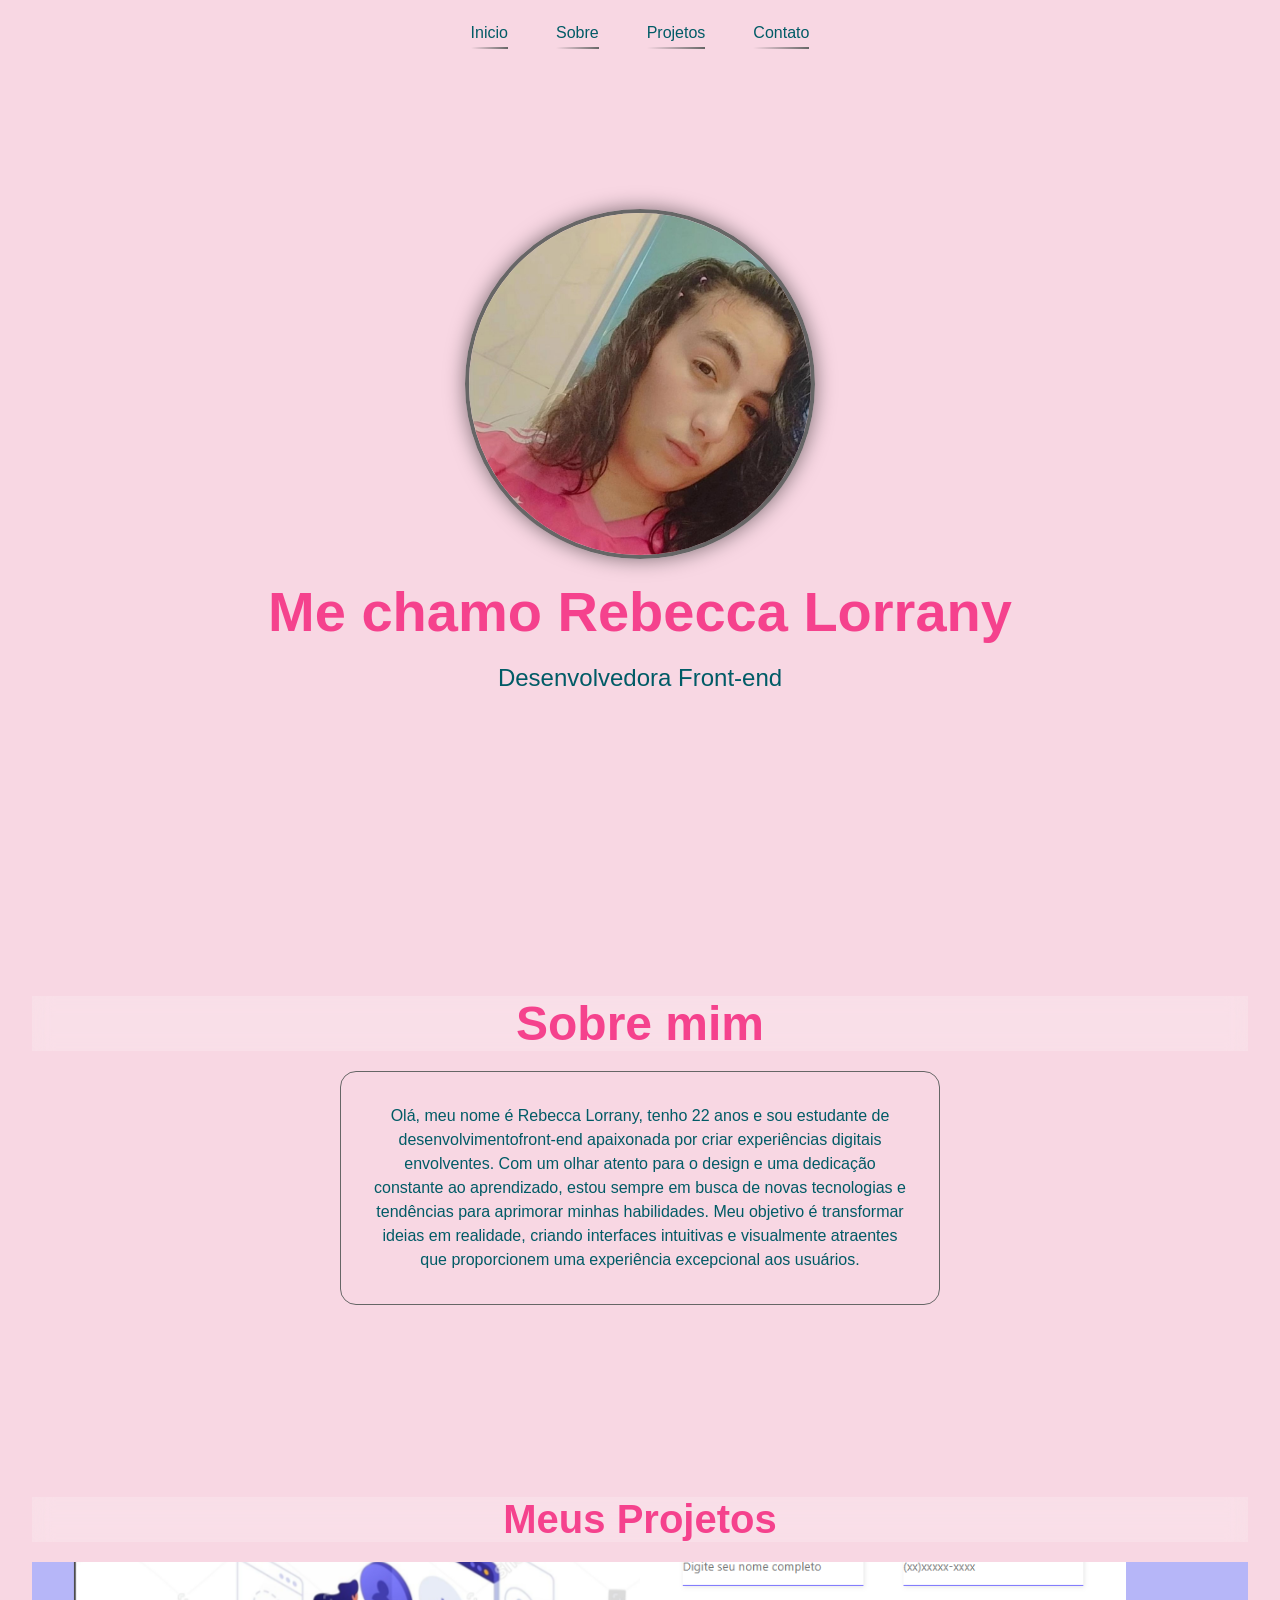
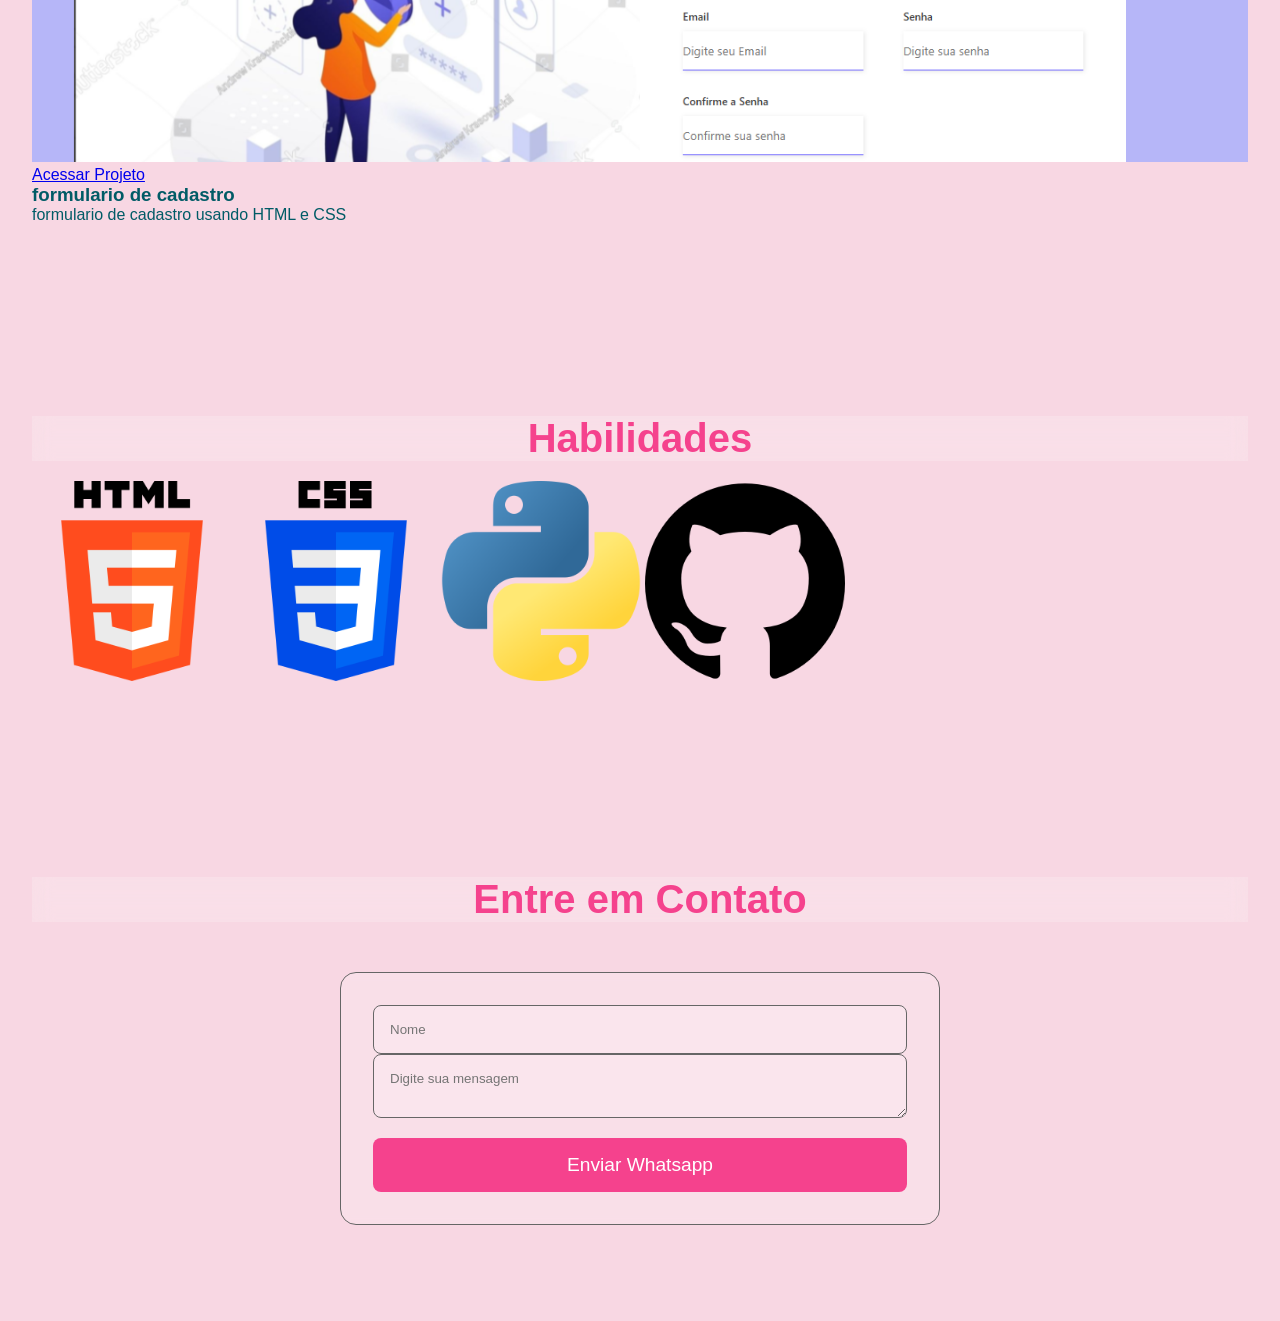
<file: index.html>
<!DOCTYPE html>
<html lang="pt-br">
<head>
    <meta charset="UTF-8">
    <meta name="viewport" content="width=device-width, initial-scale=1.0">
    <link rel="stylesheet" href="styles.css">
    <title>Dev|Portifólio</title>
</head>
<body>
    <div class="particulas"></div>
    
    <nav class="navegacao">
        <ul class="menu">
            <li>
                <a href="#inicio" class="menu-link">Inicio</a>
            </li>
            <li>
                <a href="#sobre"  class="menu-link">Sobre</a>
            </li>
            <li>
                <a href="#Projetos" class="menu-link">Projetos</a>
            </li> 
            <li>
                <a href="#contato" class="menu-link">Contato</a>
            </li> 
        </ul>
    </nav>

    <main id="inicio" class="cabeçario">
        <img src="./img/rebecca.jpg" alt="foto de perfil" class="foto-perfil">
        <h1> Me chamo Rebecca Lorrany</h1>
        <p class="cabeçario-sub-titulo">Desenvolvedora Front-end</p>     
    </main>

    <section id="sobre" class="sobre">
        <h2 class="sobre-titulo">Sobre mim</h2>
        <div class="sobre-caixa">
            <p class="sobre-paragrafo">Olá, meu nome é Rebecca Lorrany, tenho 22 anos e sou estudante de desenvolvimentofront-end apaixonada por criar experiências digitais envolventes. Com um olhar atento para o design e uma dedicação constante ao aprendizado, estou sempre em busca de novas tecnologias e tendências para aprimorar minhas habilidades. Meu objetivo é transformar ideias em realidade, criando interfaces intuitivas e visualmente atraentes que proporcionem uma experiência excepcional aos usuários.</p>
        </div>
    </section>

    <section id="Projetos" class="projetos">
        <h2 class="projetos-titulo"> Meus Projetos</h2>
        <class="projetos-caixa">
            <div class="projeto">
                <img src="./img/projeto1.png" alt="Projeto 1" class="projetos-imagem">
                <a href="./formulario de cadastro/index.html" target="_blank">Acessar Projeto</a>
                <h3>formulario de cadastro</h3>
                <p>formulario de cadastro usando HTML e CSS</p>
            </div>
    </section>

    <section id="habilidades" class="habilidades">
        <h2 class="habilidades-titulo">Habilidades</h2>
        <class="habilidades-caixa">

        <class="habilidade-card">
            <img src="./img/html-5.png" alt="HTML" class="habilidades-imagem">
        </div>

        <class="habilidade-card">
            <img src="./img/css-3.png" alt="CSS" class="habilidades-imagem">
        </div>

        <class="habilidade-card">
            <img src="./img/python.png" alt="Python" class="habilidades-imagem">
        </div>

        <class="habilidade-card">
            <img src="./img/github-logo.png" alt="GitHub" class="habilidades-imagem">
        </div>
    </section>

    <section id="contato" class="contato">
        <h2 class="contato-titulo">Entre em Contato</h2>
        
        <form class="formulario-contato" id="formulario">
            <imput class="grupo-form">
                <input placeholder="Nome" class="campo-form" type="text"></imput>
            </div>

            <div class="grupo-form">
                <textarea class="campo-form" placeholder="Digite sua mensagem"></textarea>
            </div>

            <button class="botao-form" type="submit">Enviar Whatsapp</button>
        </form>
    </section>

</body>
</html>
</file>
<file: styles.css>
*{
    margin: 0;
    padding: 0;
    box-sizing: border-box;
    font-family: 'Segoe UI', Tahoma, Geneva, Verdana, sans-serif;
}

html{
    scroll-behavior: smooth;
}

:root{
    --primary-color:#f8d7e3;
    --secondary-color: #666;
    --tercery-color: #898de7;
    --title-color: #f5428d;
    --text-color:#005b66;
} 

body{
    background-color: var(--primary-color);
    color: var(--text-color);

}

.navegacao{
    position: fixed;
    top: 0;
    background-color: var(--primary-color);
    width: 100%;
    z-index: 100%;
    padding: 1.5rem;
}

.menu{
    display: flex;
    justify-content: center;
    list-style: none;
    gap: 3rem;
}
.menu-link{
    text-decoration: none;
    color: var(--text-color);
    font-weight: 500;
    position: relative;
    padding: 0.5rem 0;
}

.menu-link::after{
    content: '';
    height: 2px;
    width: 100%;
    position: absolute;
    bottom: 0;
    left: 0;
    background: linear-gradient(90deg, var(--primary-color), var(--secondary-color));
}

.menu-link:hover::after{
    width: 100%;
}

.cabeçario{
    min-height: 100vh;
    display: flex;
    justify-content: center;
    align-items: center;
    flex-direction: column;
}

.foto-perfil{
    width: 350px;
    height: 350px;
    box-shadow:0 0 20px rgba(0,0,0,0.5);
    border-radius: 50%;
    border: 4px solid var(--secondary-color);
}

h1{
    font-size: 3.5rem;
    color: var(--title-color);
    font-weight: bolder;
    margin: 20px;
}

.cabeçario-sub-titulo{
    font-size: 1.5rem;
    color: var(--text-color);
    font-weight: 500;
}

.sobre{
    padding: 6rem 2rem;
}

.sobre-titulo{
    font-size: 3rem;
    color: var(--title-color);
    text-align: center;
    margin-bottom: 20px;
    backdrop-filter: blur(10px);
    background-color: rgba(255, 255, 255, 0.2);
}

.sobre-caixa{
    padding: 2rem ;
    max-width: 600px;
    margin: 0 auto;
    border-radius: 16px;
    border: 1px solid var(--secondary-color);
}

.sobre-paragrafo{
    font-size: 2,5rem;
    line-height: 1.5;
    text-align: center
}

.projetos{
    padding: 6rem 2rem;
}

.projetos-imagem{
    width: 100%;
    height: 200px;
    object-fit: cover;
}

.projetos-caixa{
    display: grid;
    grid-template-columns: repeat(auto-fit, minmax(300px, 1fr));
    gap: 2rem;
    max-width: 1200px;
    margin: 0 auto;
}

.projetos-card{
    background: rgba(255, 255, 255, 0.2);
    border-radius: 16px;
    backdrop-filter: blur(5px);
    border: 1px solid var(--secondary-color);
    overflow: hidden;
}
.projetos-titulo{
    font-size: 2.5rem;
    color: var(--title-color);
    text-align: center;
    margin-bottom: 20px;
    backdrop-filter: blur(10px);
    background-color: rgba(255, 255, 255, 0.2);
}  

.habilidades{
    padding: 6rem 2rem;
}

.habilidades-imagem{
    width: 200px;
    height: 100%;
    object-fit: cover;
}

.habilidades-titulo{
    font-size: 2.5rem;
    color: var(--title-color);
    text-align: center;
    margin-bottom: 20px;
    backdrop-filter: blur(10px);
    background-color: rgba(255, 255, 255, 0.2);
}

.habilidades-caixa{
    display: grid;
    grid-template-columns: repeat(auto-fit, minmax(300px, 1fr));
    gap: 2rem;
    max-width: 1200px;  
    margin: 0 auto;
}

.habilidades-card{
    background: rgba(255, 255, 255, 0.2);
    border-radius: 16px;
    backdrop-filter: blur(5px);
    border: 1px solid var(--secondary-color);
    overflow: hidden;
    transition: all 0.5s ease;
    cursor: pointer;
}

.contato{
    padding: 6rem 2rem;
}

.contato-titulo{
    font-size: 2.5rem;
    color: var(--title-color);
    text-align: center;
    margin-bottom: 50px;
    backdrop-filter: blur(10px);
    background-color: rgba(255, 255, 255, 0.2);
}

.formulario-contato{
    max-width: 600px;
    margin: 0 auto;
    background: rgba(255, 255, 255, 0.2);
    backdrop-filter: blur(5px);
    padding: 2rem;
    border: 1px solid var(--secondary-color); 
    border-radius: 16px;
}

.nome-form{
    width: 100%;
    padding: 1rem;
    margin-bottom: 1rem;
    border: 1px solid var(--secondary-color);
    border-radius: 8px;
}

.campo-form{
    width: 100%;
    padding: 1rem;
    background: rgba(255, 255, 255, 0.2);
    border: 1px solid var(--secondary-color);
    border-radius: 8px;
    outline: none;
}

.campo-form:focus{
    border-color: var(--title-color);
}

.grupo-form{
    margin-bottom: 1rem;
}

.botao-form{
    width: 100%;
    padding: 1rem;
    background-color: var(--title-color);
    color: #fff;
    border: none;
    border-radius: 8px;
    cursor: pointer;
    font-size: 1.2rem;
}

.botao-form:hover{
    transform: translateY(-4px);
    box-shadow: 0 4px 8px rgba(0,0,0,0.2);
}

.particulas{
    position: fixed;
    top: 0;
    left: 0;
    width: 100%;
    height: 100%;
    z-index: -1;
    opacity: 0.5;
}
</file>
